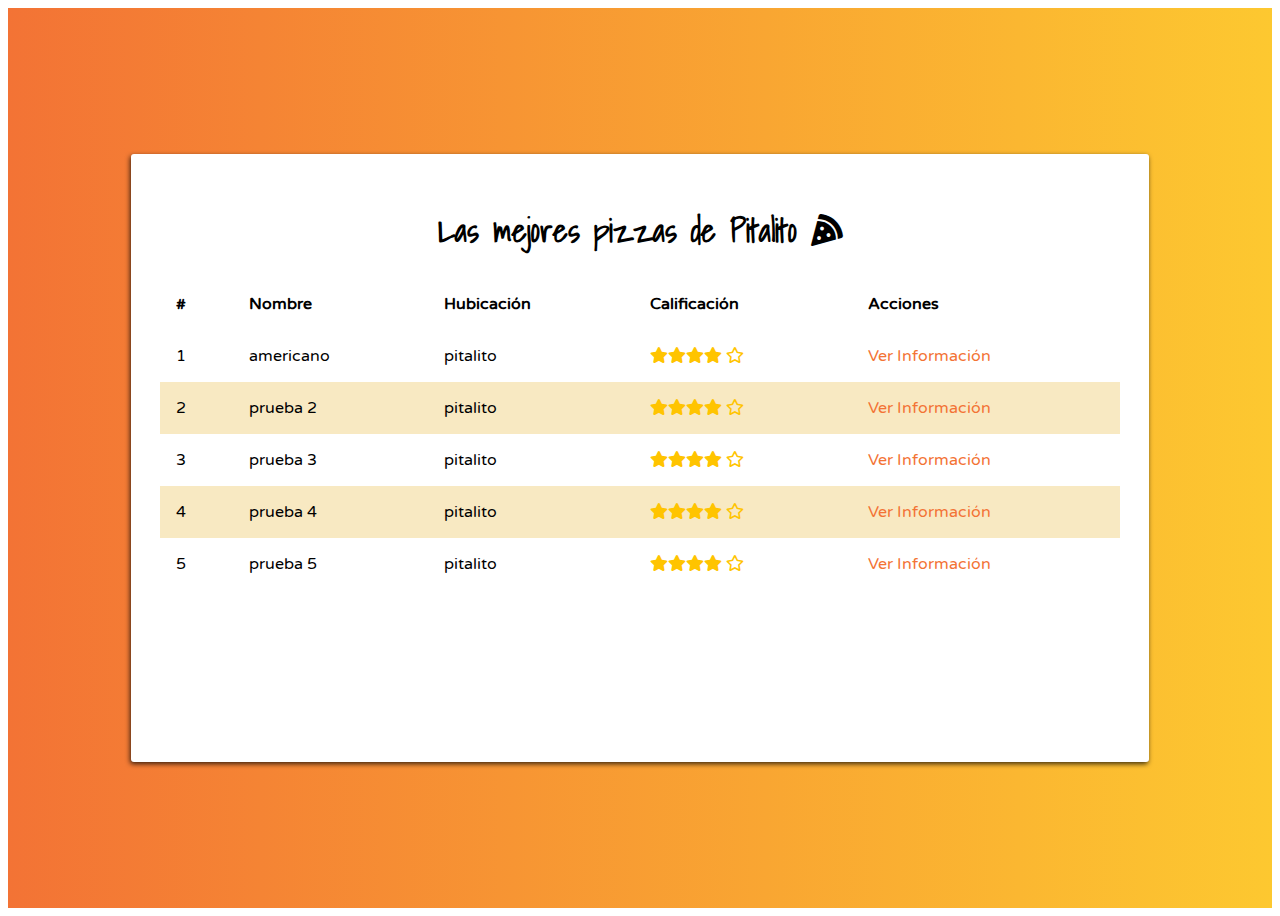
<file: index.html>
<!DOCTYPE html>
<html lang="en">

<head>
    <meta charset="UTF-8">
    <meta name="viewport" content="width=device-width, initial-scale=1.0">
    <meta http-equiv="X-UA-Compatible" content="ie=edge">
    <link rel="stylesheet" href="./assets/css/main.css">
    <link rel="stylesheet" href="https://necolas.github.io/normalize.css/8.0.1/normalize.css">
    <link rel="stylesheet" href="./fontawesome/css/all.css">
    <link href="https://fonts.googleapis.com/css?family=Dancing+Script|Noto+Sans+TC|Shadows+Into+Light|Varela+Round&display=swap" rel="stylesheet">
    <link rel="stylesheet" href="./assets/css/animate.css">
    <title>segunda parte pizzas</title>
</head>

<body>
    <div class="container">

        <div class="content animated bounceInLeft ">

            <header>
                <h1>Las mejores pizzas de Pitalito <i class="fas fa-pizza-slice"></i></h1>
            </header>

            <!-- inicio tabla -->
            <table class="table"> 
                <thead>
                    <th>#</th>
                    <th>Nombre</th>
                    <th>Hubicación</th>
                    <th>Calificación</th>
                    <th>Acciones</th>
                </thead>
                <tbody>
                    <tr>
                        <td>1</td>
                        <td>americano</td>
                        <td>pitalito</td>
                        <td><i class="fas fa-star"></i><i class="fas fa-star"></i><i class="fas fa-star"></i><i
                            class="fas fa-star"> <i class="far fa-star"></i></td>
                        <td> <a href="./src/americano.html">Ver Información</a> </td>
                    </tr>

                    <tr>
                        <td>2</td>
                        <td>prueba 2</td>
                        <td>pitalito</td>
                        <td><i class="fas fa-star"></i><i class="fas fa-star"></i><i class="fas fa-star"></i><i
                            class="fas fa-star"> <i class="far fa-star"></i></td>
                            <td> <a href="./src/americano.html">Ver Información</a> </td>
                    </tr>
                    <tr>
                        <td>3</td>
                        <td>prueba 3</td>
                        <td>pitalito</td>
                        <td><i class="fas fa-star"></i><i class="fas fa-star"></i><i class="fas fa-star"></i><i
                            class="fas fa-star"> <i class="far fa-star"></i></td>
                            <td> <a href="./src/americano.html">Ver Información</a> </td>
                    </tr>
                    <tr>
                        <td>4</td>
                        <td>prueba 4</td>
                        <td>pitalito</td>
                        <td><i class="fas fa-star"></i><i class="fas fa-star"></i><i class="fas fa-star"></i><i
                            class="fas fa-star"> <i class="far fa-star"></i></td>
                            <td> <a href="./src/americano.html">Ver Información</a> </td>
                    </tr>
                    <tr>
                        <td>5</td>
                        <td>prueba 5</td>
                        <td>pitalito</td>
                        <td><i class="fas fa-star"></i><i class="fas fa-star"></i><i class="fas fa-star"></i><i
                                class="fas fa-star"> <i class="far fa-star"></i></td>
                                <td> <a href="./src/americano.html">Ver Información</a> </td>
                    </tr>

                </tbody>
            </table>

            <!-- Fin tabla -->

        </div>   <!-- Fin  div content -->
    </div>   <!-- Fin div container -->


</body>

</html>
</file>
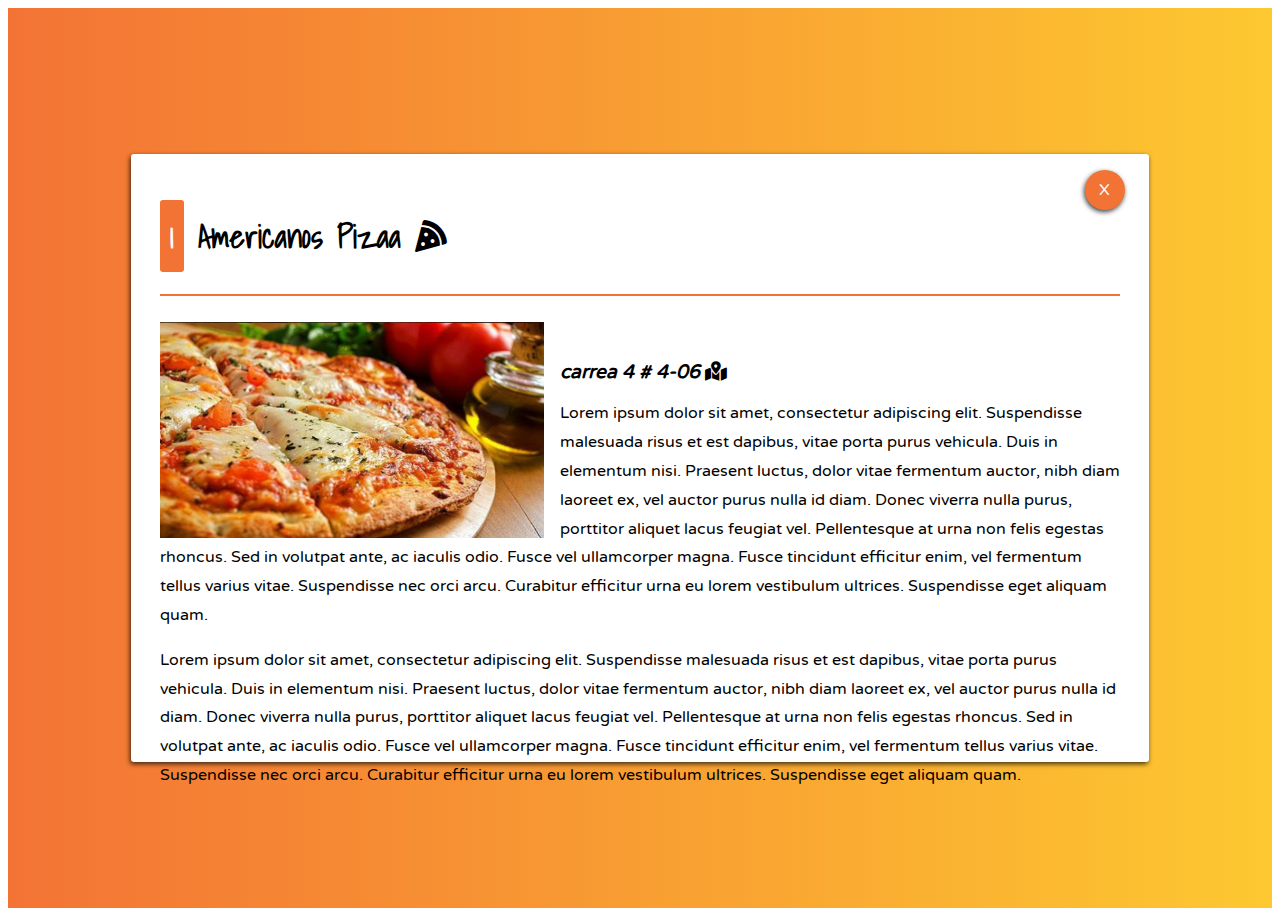
<file: src/americano.html>
<!DOCTYPE html>
<html lang="en">

<head>
    <meta charset="UTF-8">
    <meta name="viewport" content="width=device-width, initial-scale=1.0">
    <meta http-equiv="X-UA-Compatible" content="ie=edge">
    <link rel="stylesheet" href="../assets/css/main.css">
    <link rel="stylesheet" href="https://necolas.github.io/normalize.css/8.0.1/normalize.css">
    <link rel="stylesheet" href="../fontawesome/css/all.css">
    <link href="https://fonts.googleapis.com/css?family=Dancing+Script|Noto+Sans+TC|Shadows+Into+Light|Varela+Round&display=swap" rel="stylesheet">
   
<link rel="stylesheet" href="../assets/css/animate.css">
    <title>segunda parte pizzas</title>
</head>

<body>
    <div class="container">

        <div class="content animated bounceInLeft">

            <header>
<div class="actions">
    <a href="../index.html" class="close"><span>X</span></a>
</div>

                <h2 class="fuentetitulo">
                    <span class="position">1</span>
                    Americanos Pizaa <i class="fas fa-pizza-slice"></i></h2>
            </header>

            <section>
                <img src="../assets/images/pizza.jpg" alt="Pizza Americano" class="imgpizza">
                <div class="text">
                    <address class="address1">carrea 4 # 4-06 <i class="fas fa-map-marked-alt"></i></address>
                    <p class="paragraph">Lorem ipsum dolor sit amet, consectetur adipiscing elit. Suspendisse malesuada risus et est
                        dapibus, vitae porta purus vehicula. Duis in elementum nisi. Praesent luctus, dolor vitae
                        fermentum auctor, nibh diam laoreet ex, vel auctor purus nulla id diam. Donec viverra nulla
                        purus, porttitor aliquet lacus feugiat vel. Pellentesque at urna non felis egestas rhoncus. Sed
                        in volutpat ante, ac iaculis odio. Fusce vel ullamcorper magna. Fusce tincidunt efficitur enim,
                        vel fermentum tellus varius vitae. Suspendisse nec orci arcu. Curabitur efficitur urna eu lorem
                        vestibulum ultrices. Suspendisse eget aliquam quam.</p>
                    <p class="paragraph">Lorem ipsum dolor sit amet, consectetur adipiscing elit. Suspendisse malesuada risus et est
                        dapibus, vitae porta purus vehicula. Duis in elementum nisi. Praesent luctus, dolor vitae
                        fermentum auctor, nibh diam laoreet ex, vel auctor purus nulla id diam. Donec viverra nulla
                        purus, porttitor aliquet lacus feugiat vel. Pellentesque at urna non felis egestas rhoncus. Sed
                        in volutpat ante, ac iaculis odio. Fusce vel ullamcorper magna. Fusce tincidunt efficitur enim,
                        vel fermentum tellus varius vitae. Suspendisse nec orci arcu. Curabitur efficitur urna eu lorem
                        vestibulum ultrices. Suspendisse eget aliquam quam.</p>
                    


                </div>
            </section>




        </div> <!-- Fin  div content -->
    </div> <!-- Fin div container -->


</body>

</html>
</file>
<file: assets/css/main.css>
/*
#EE5A24
#009432
#0652DD
#9980FA
#833471
*/
.imgpizza{
    float: left;
    width: 40%;
    margin-right: 1em;
    cursor: pointer;
}
.address1{
    font-weight: bold;
    font-size: 1.2em;
    display: inline-block;
    margin-top: 2em;
}
.position{
    background-color: #F37335;
    color: #ffffff;
    padding: 10px;
    border-radius: 3px;
}
.fa-star{
    color: #ffc400;
}
.table tr:nth-child(even)
{
background-color: rgb(248, 233, 194);

}
.table td, .table th {

padding: 1em;
text-align: left;
}
.table{
    width: 100% ;
    border-spacing: 0;
}

.fuentetitulo{
    font-family: 'Shadows Into Light', cursive;
    border-bottom: #F37335 solid 2px;
    padding-bottom: 1em;
    font-size: 2em;
}

.paragraph{
    line-height: 1.8em;
}

a{
    text-decoration: none;
    color: #F37335;
}

html{

font-family: 'Varela Round', sans-serif;
}

h1{
    font-family: 'Shadows Into Light', cursive;
    text-align: center;
}
.container {

    background: #FDC830;  /* fallback for old browsers */
    background: -webkit-linear-gradient(to right, #F37335, #FDC830);  /* Chrome 10-25, Safari 5.1-6 */
    background: linear-gradient(to right, #F37335, #FDC830); /* W3C, IE 10+/ Edge, Firefox 16+, Chrome 26+, Opera 12+, Safari 7+ */
    height: 100vh;
    display: flex;
    align-items: center;
    justify-content: center;
}


.content{

    max-width: 960px;
    
    height: 80vh;
    width: 100%;
    background-color: #ffffff;
    border-radius: 3px;
    position: relative;
    padding: 1.8em;
    -webkit-box-shadow: -1px 2px 5px 0px rgba(0,0,0,0.75);
    -moz-box-shadow: -1px 2px 5px 0px rgba(0,0,0,0.75);
    box-shadow: -1px 2px 5px 0px rgba(0,0,0,0.75);
    
}

.actions {

    position: absolute;
    top: 1em;
    right: 1em;
    margin-right: 0.5em;
}

.close{
    background-color: #F37335;
    color: #fff;
    height: 40px;
    width: 40px;
    display: inline-block;
    border-radius: 50%;
    display: flex;
    align-items: center;
    justify-content: center;
    -webkit-box-shadow: -1px 2px 5px 0px rgba(0,0,0,0.75);
-moz-box-shadow: -1px 2px 5px 0px rgba(0,0,0,0.75);
box-shadow: -1px 2px 5px 0px rgba(0,0,0,0.75);
cursor: pointer;


}

@media(max-width:600px){
.content{

    padding: 1em;
    margin: 7%;
}

td {
    display: block;
    width: 80%;
   
}
th {
    display: none;
}

td:nth-of-type(1) {
    font-size: 1.5em;
    font-weight: bold;
}
}

@media(min-height:550px) {

    .content {
    height: 550px;
    }

}
</file>
